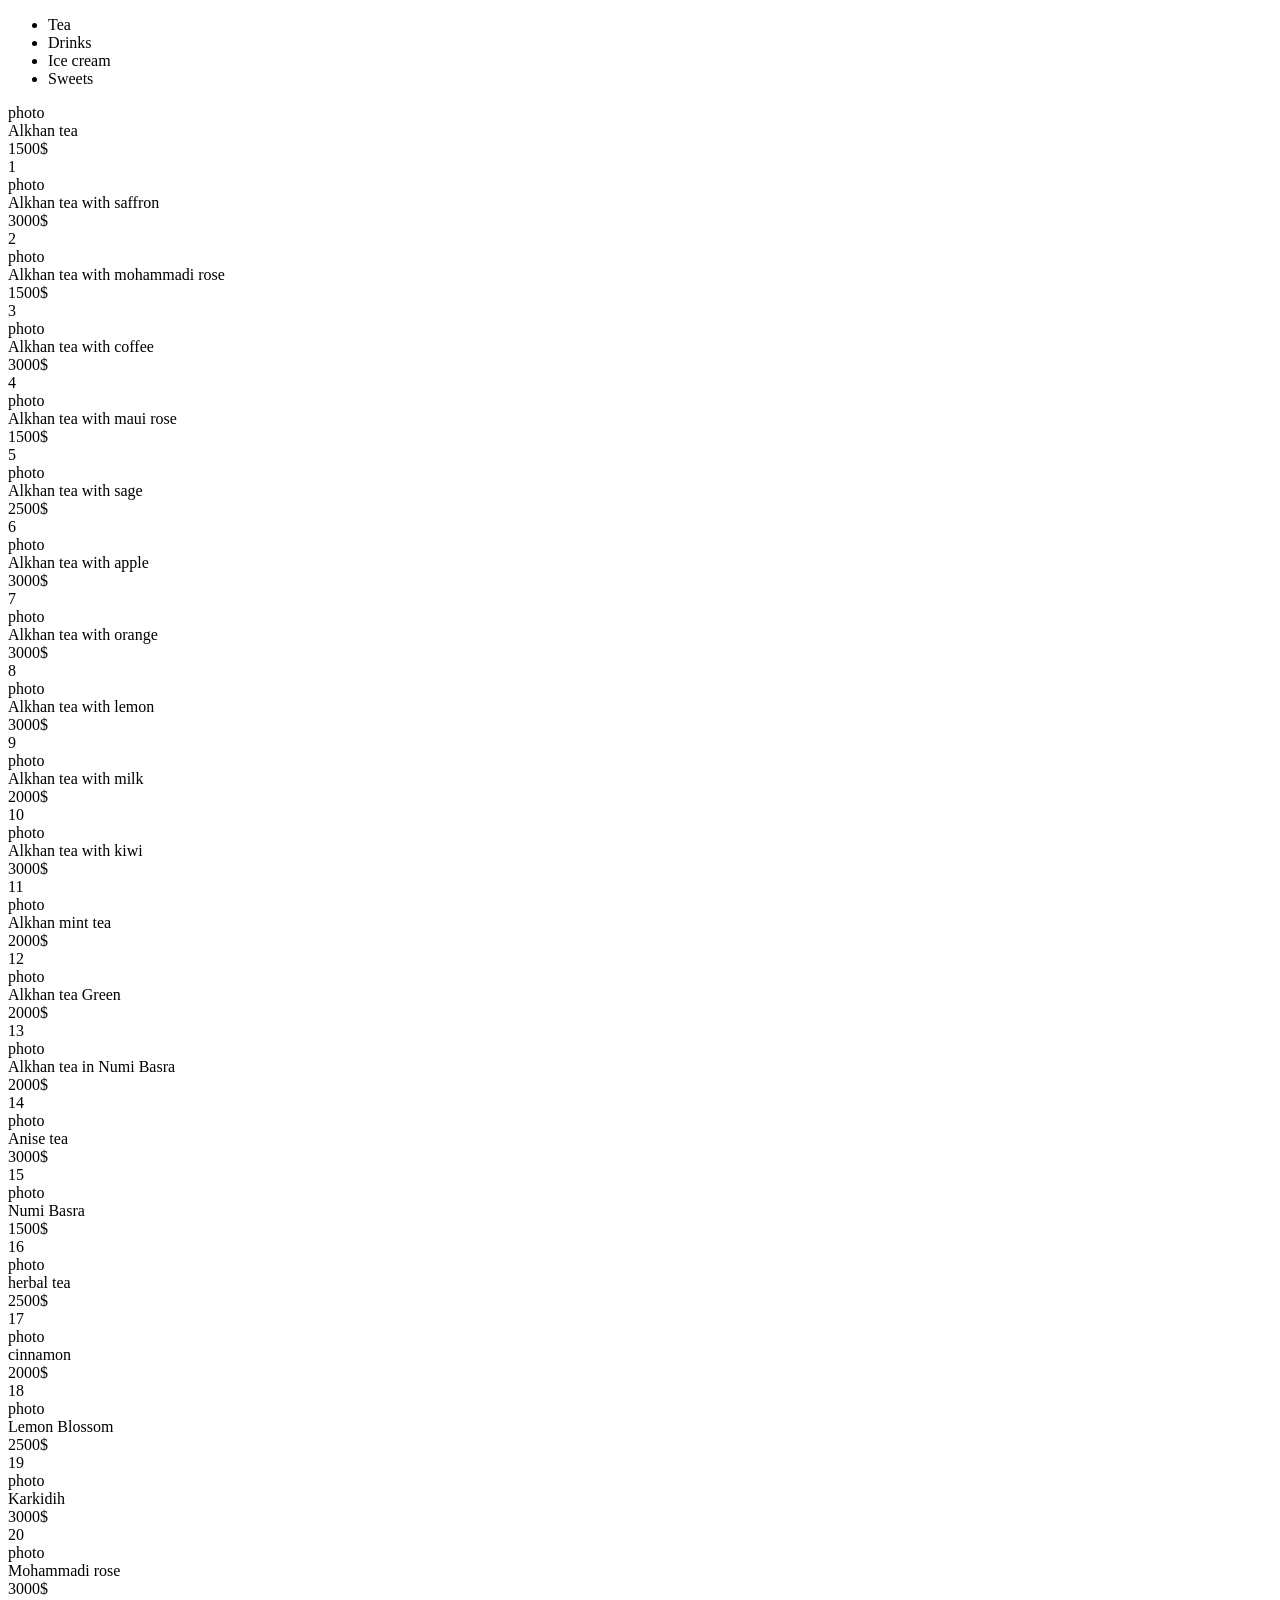
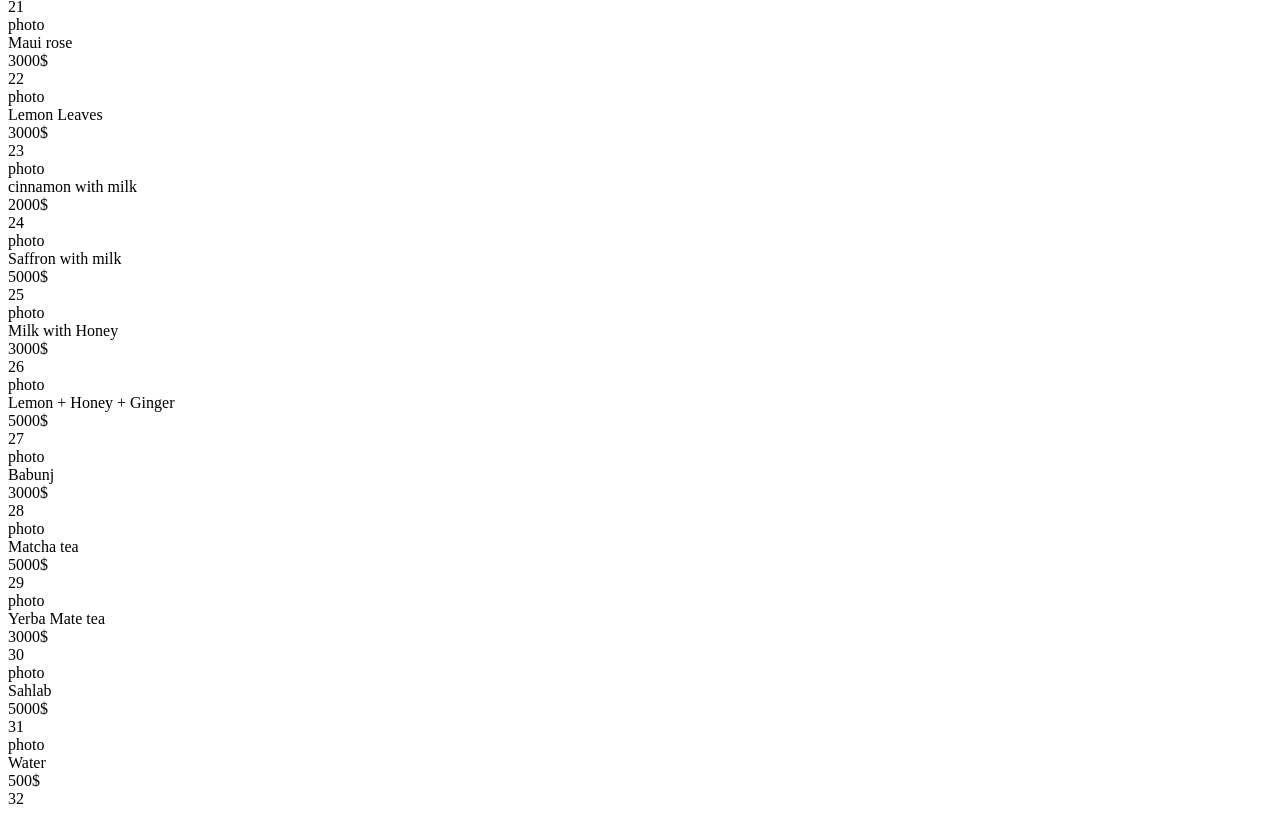
<file: menu.html>
<!DOCTYPE html>
<html lang="en-US">
  <head>
    <meta charset="UTF-8">
    <meta name="viewport" content="width=device-width, initial-scale=1.0">
    <meta name="description" content="ALKhanTea menu">
    <meta name="auther" content="iiabdlrhmn">
    <title>AL Khan Tea | Menu</title>
    <link rel="stylesheet" href="/css/style.css">
  </head>
  <body>
    <div id="header"></div>
    <div class="content-con">
      <ul class="nav-menu">
        <li class="active" data-cont=".tea" id="tea">Tea</li>
        <li data-cont=".drinks" id="drinks">Drinks</li>
        <li data-cont=".icecream" id="icecream">Ice cream</li>
        <li data-cont=".sweets" id="sweets">Sweets</li>
      </ul>
      <div class="menu tea"></div>
      <div class="menu drinks"></div>
      <div class="menu icecream"></div>
      <div class="menu sweets"></div>
    </div>
    <div id="footer"></div>
    <script src="/js/main.js"></script>
  </body>
</html>
</file>
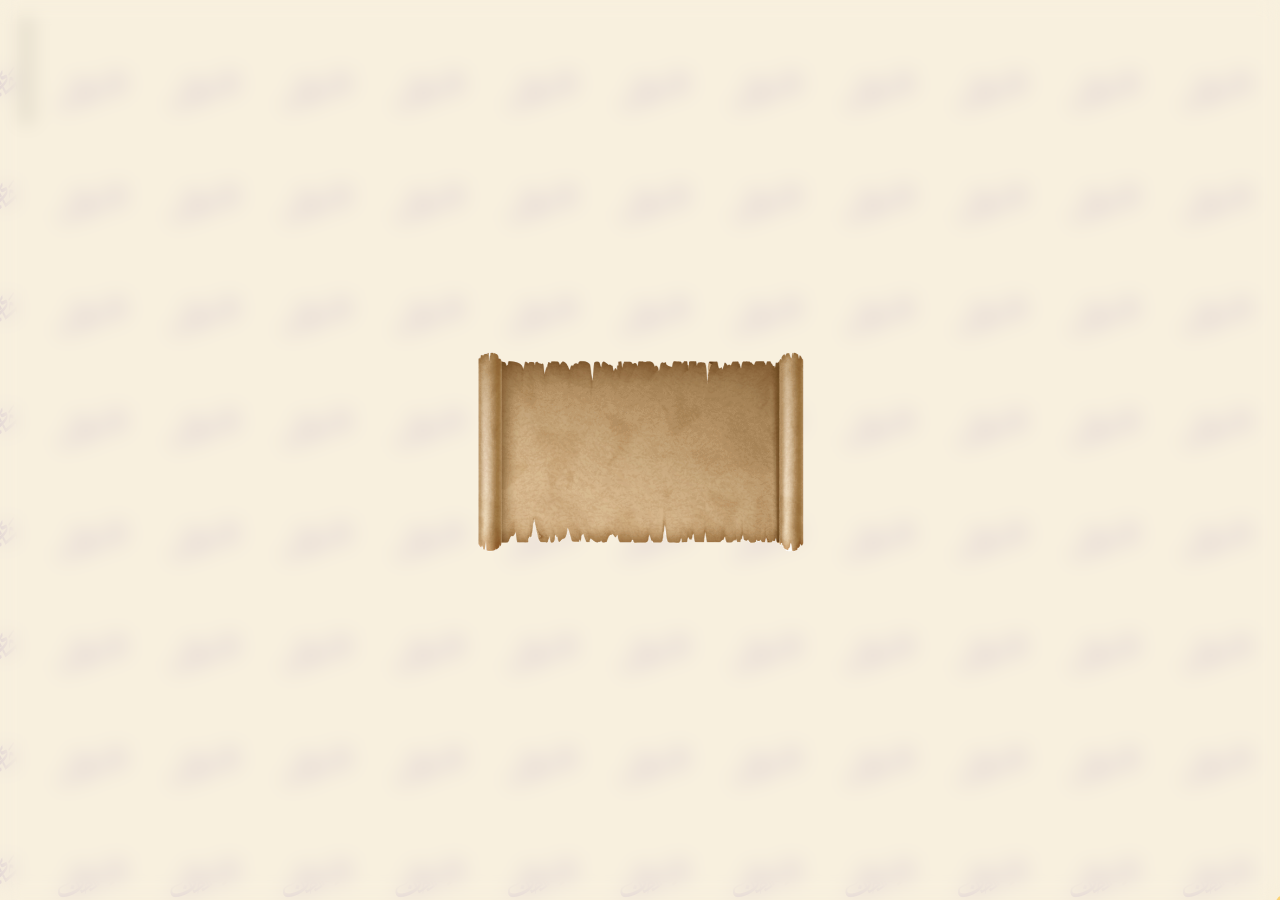
<file: pages/menu.html>
<!DOCTYPE html>
<html>
  <head>
    <meta charset="UTF-8">
    <meta name="viewport" content="width=device-width, initial-scale=1.0">
    <meta name="description" content="ALKhanTea menu">
    <meta name="auther" content="iiabdlrhmn">
    <title>AL Khan Tea | Menu</title>
    <link rel="stylesheet" href="../css/menu.css">
  </head>
  <body>
    <div id="header"></div>
    <div class="content-con">
      <ul class="nav-menu">
        <li class="active" data-cont=".tea" id="tea"></li>
        <li data-cont=".drinks" id="drinks"></li>
        <li data-cont=".sweets" id="sweets"></li>
        <li data-cont=".meals" id="meals"></li>
        <li data-cont=".special" id="special"></li>
        <li data-cont=".shisha" id="shisha"></li>
      </ul>
      <div class="menu tea"></div>
      <div class="menu drinks"></div>
      <div class="menu sweets"></div>
      <div class="menu meals"></div>
      <div class="menu special"></div>
      <div class="menu shisha"></div>
    </div>
    <button id="backToTop"><svg viewBox="0 0 24.00 24.00" fill="none" xmlns="http://www.w3.org/2000/svg" transform="rotate(0)"><g id="SVGRepo_iconCarrier"><path d="M3 7C3 4.79086 4.79086 3 7 3H17C19.2091 3 21 4.79086 21 7V17C21 19.2091 19.2091 21 17 21H7C4.79086 21 3 19.2091 3 17V7Z" stroke="#000000" stroke-width="1.5"></path> <path d="M12 16L12 8M12 8L16 12M12 8L8 12" stroke="#000000" stroke-width="1.8" stroke-linecap="round" stroke-linejoin="round"></path> </g></svg></button>
    <div id="footer"></div>
    <script src="../js/menu.js"></script>
  </body>
</html>
</file>
<file: css/style.css>
@font-face {
  font-family: "Sakkal";
  src: url(../assets/fonts/SAKKAL\ KITAB-MEDIUM.TTF);
  font-weight: normal;
}

@font-face {
  font-family: "Sakkal light";
  src: url(../assets/fonts/SAKKAL\ KITAB-LIGHT.TTF);
  font-weight: normal;
}

@font-face {
  font-family: "Sakkal heavy";
  src: url(../assets/fonts/SAKKAL\ KITAB-HEAVY.TTF);
  font-weight: normal;
}

@media (max-width: 450px) {
    body {
      background-image: url(../assets/images/cover.jpeg);
      background-size: cover;
      background-position: center ;
      background-repeat: no-repeat;
      display: flex;
      align-items: center;
      justify-content: center;
      height: 100vh;
    }

    .btn {
      width: 120px;
      height: 40px;
      background-color: red;
      display: flex;
      align-items: center;
      justify-content: center;
      background-color: transparent;
      border: solid #000000 2px;
      border-radius: 10px;
      color: #000000;
      font-family: "Sakkal";
      text-decoration: none;
      font-size: 20px;
      position: absolute;
      top: 33vh;
      left: calc(50% - 60px);
      transition: all 150ms;
    }
    .btn:active {
      background-color: #00000024
    }
}
</file>
<file: css/menu.css>
@font-face {
  font-family: "Sakkal";
  src: url(../assets/fonts/SAKKAL\ KITAB-MEDIUM.TTF);
  font-weight: normal;
}

@font-face {
  font-family: "Sakkal light";
  src: url(../assets/fonts/SAKKAL\ KITAB-LIGHT.TTF);
  font-weight: normal;
}

@font-face {
  font-family: "Sakkal heavy";
  src: url(../assets/fonts/SAKKAL\ KITAB-HEAVY.TTF);
  font-weight: normal;
}
body {
  margin: 0;
  padding: 0 0 30px;
  background-color: #f5e2ca;
  background-image: url(../assets/images/background.png);
}

#header {
  margin: 10px;
}

#backToTop {
  width: 60px;
  height: 60px;
  position: fixed;
  bottom: 15px;
  right: 15px;
  background-color: transparent;
  border: none;
  transition: all 250ms;
  transform: translateY(100%) translateX(100%);
}

#backToTop * {
  stroke: rgb(255, 200, 75);
  transition: all 100ms;
  cursor: pointer;
}

#backToTop:active * {
  stroke: rgb(230 120 0);
}

.show {
  transform: translate(0%) !important;
}

#btnSvg {
  width: 100%;
  height: 100%; 
}

/* language selection container */
.lang-blur {
    width: 100%;
    height: 100%;
    position: fixed;
    z-index: 99999999;
    top: 0px;
    left: 0px;
    display: flex;
    justify-content: center;
    align-items: center;
    backdrop-filter: blur(10px)
  }
  
/* .lang-cont {
  width: 80%;
  height: ;
  border: solid #000 3px;
  border-radius: 20px;
  background-color: white;
  display: flex;
  flex-flow: column nowrap;
  justify-content: center;
  align-items: center;
  background-image: url(../assets/images/welcome.svg);
  background-size: contain;
  background-repeat: no-repeat;
  border: none;
  box-sizing: border-box;
  padding: 0px 50px;
}
.lang-text {
  background-image: url(../assets/images/langText.svg);
  background-repeat: no-repeat;
  background-size: auto;
  width: 100%;
  height: 35%;
}

.btns-cont {
  display: flex;
  flex-flow: row nowrap;
  gap: 10px;
}

.btns-cont button {
  width: 75px;
  height: 35px;
  font-size: 17px;
  border-radius: 10px;
  background-color: transparent;
} */

.lang-cont {
  background-image: url(../assets/images/Welcome2.gif);
  background-size: cover;
  background-repeat: no-repeat;
  width: 350px;
  height: 210px;
  display: flex;
  flex-flow: column nowrap;
  align-items: center;
  justify-content: center;
  gap: 15px;
  position: absolute;
  transition: all 0s;
}

/* .loaded {
  animation: appear 1.5s normal;
} */



.welcome-txt {
  width: 70%;
}

.lang-cont * {
  opacity: 0;
  transition: opacity 500ms;
}

.btns-cont {
  display: flex;
  flex-flow: row nowrap;
  gap: 10px;
}

.btns-cont button {
  width: 75px;
  height: 35px;
  font-size: 17px;
  border-radius: 10px;
  background-color: transparent;
  border: solid #000000 2px;
  color: #000000;
  font-family: "Sakkal";
  transition: all 150ms;
}

.btns-cont button:active {
      background-color: #00000024
    }

html[lang="ar"] * {
  text-align: right;
  font-family: "Sakkal";
}


@media (max-width: 450px) {
  .content-con {
    display: flex;
    flex-flow: column;
    align-items: center;
  }
  
  .nav-menu {
    width: 90%;
    padding: 0;
    margin-bottom: 0;
    display: flex;
    flex-flow: row wrap;
    justify-content: space-evenly;
    align-items: center;
    gap: 3px;
  }

  .nav-menu > li {
    list-style: none;
    width: calc(33.4% - 4px);
    height: 40px;
    /* border: solid #000 1px; */
    border-radius: 1.4vh;
    /* background-color: rgb(220 190 90 / 70%); */
    background-image: url(../assets/images/all\ banner.svg);
    background-repeat: no-repeat;
    background-size: contain;
    display: flex;
    align-items: center;
    justify-content: center;
    box-sizing: border-box;
    font-size: 20px;
    font-weight: normal;
    color: #593b1f;
  }

  .active {
    order: 999999;
    margin-top: 10px;
    border-bottom: none !important;
    border-radius: 15px 15px 0px 0px !important;
    font-weight: bold !important;
    /* background-color: rgba(165, 145, 75, 0.5) !important; */
    position: absolute;
    top: 100px;
  }
  
  .menu {
    width: 80%;
    min-height: 150px;
    padding: 15px 0px;
    margin-top: 50px;
    box-sizing: border-box;
    display: none;
    /* background-image: url(../assets/images/abody.svg); */
    background-repeat: repeat-y;
    background-size: 100%;
    /* background-color: rgb(165, 145, 75, 0.5); */
    
    justify-content: center;
    align-items: center;
    flex-flow: column;
    /* border: solid #000 1px; */
    gap: 25px;
  }

  .tea {
    display: flex;
  }

  /* post styles */

  .p-cont {
    width: 85%;
    height: 315px;
    padding: 20px 50px;
    padding-top: 35px;
    box-sizing: border-box;
    display: flex;
    flex-flow: column nowrap;
    justify-content: center;
    align-items: center;
    gap: 15px;
    background-image: url("../assets/images/Artboard\ 2.png");
    background-repeat: no-repeat;
    background-size: contain;
    background-position: center;
  }

  .p-cont > div {
    width: 100%;
    border-bottom: solid #000 1px;
  }
  
  .p-photo-con {
    width: 90%;
    height: 100px;
    /* border: solid #000 1px; */
    border-radius: 4px;
    display: flex;
    justify-content: center;
    align-items: center;
    /* background-color: #fff;  */
  }

  .p-cont > div:first-child {
    border: none;
  }
  .p-photo-con > img {
    width: 100%;
    border-radius: inherit;
  }
  
  .p-type-cont {
    width: 70%;
    display: flex;
    align-items: center;
    justify-content: center;
  }
  
  .p-type-cont > * {
    width: 33.3%;
    display: inherit;
    align-items: inherit;
    justify-content: inherit;
  }
  
  .p-type-cont > hr {
    border-color: #000;
  }
}


@keyframes appear {
  0% {
    right: 100%;
  }
  100% {
    right: 9.5%;
  }
}
</file>
